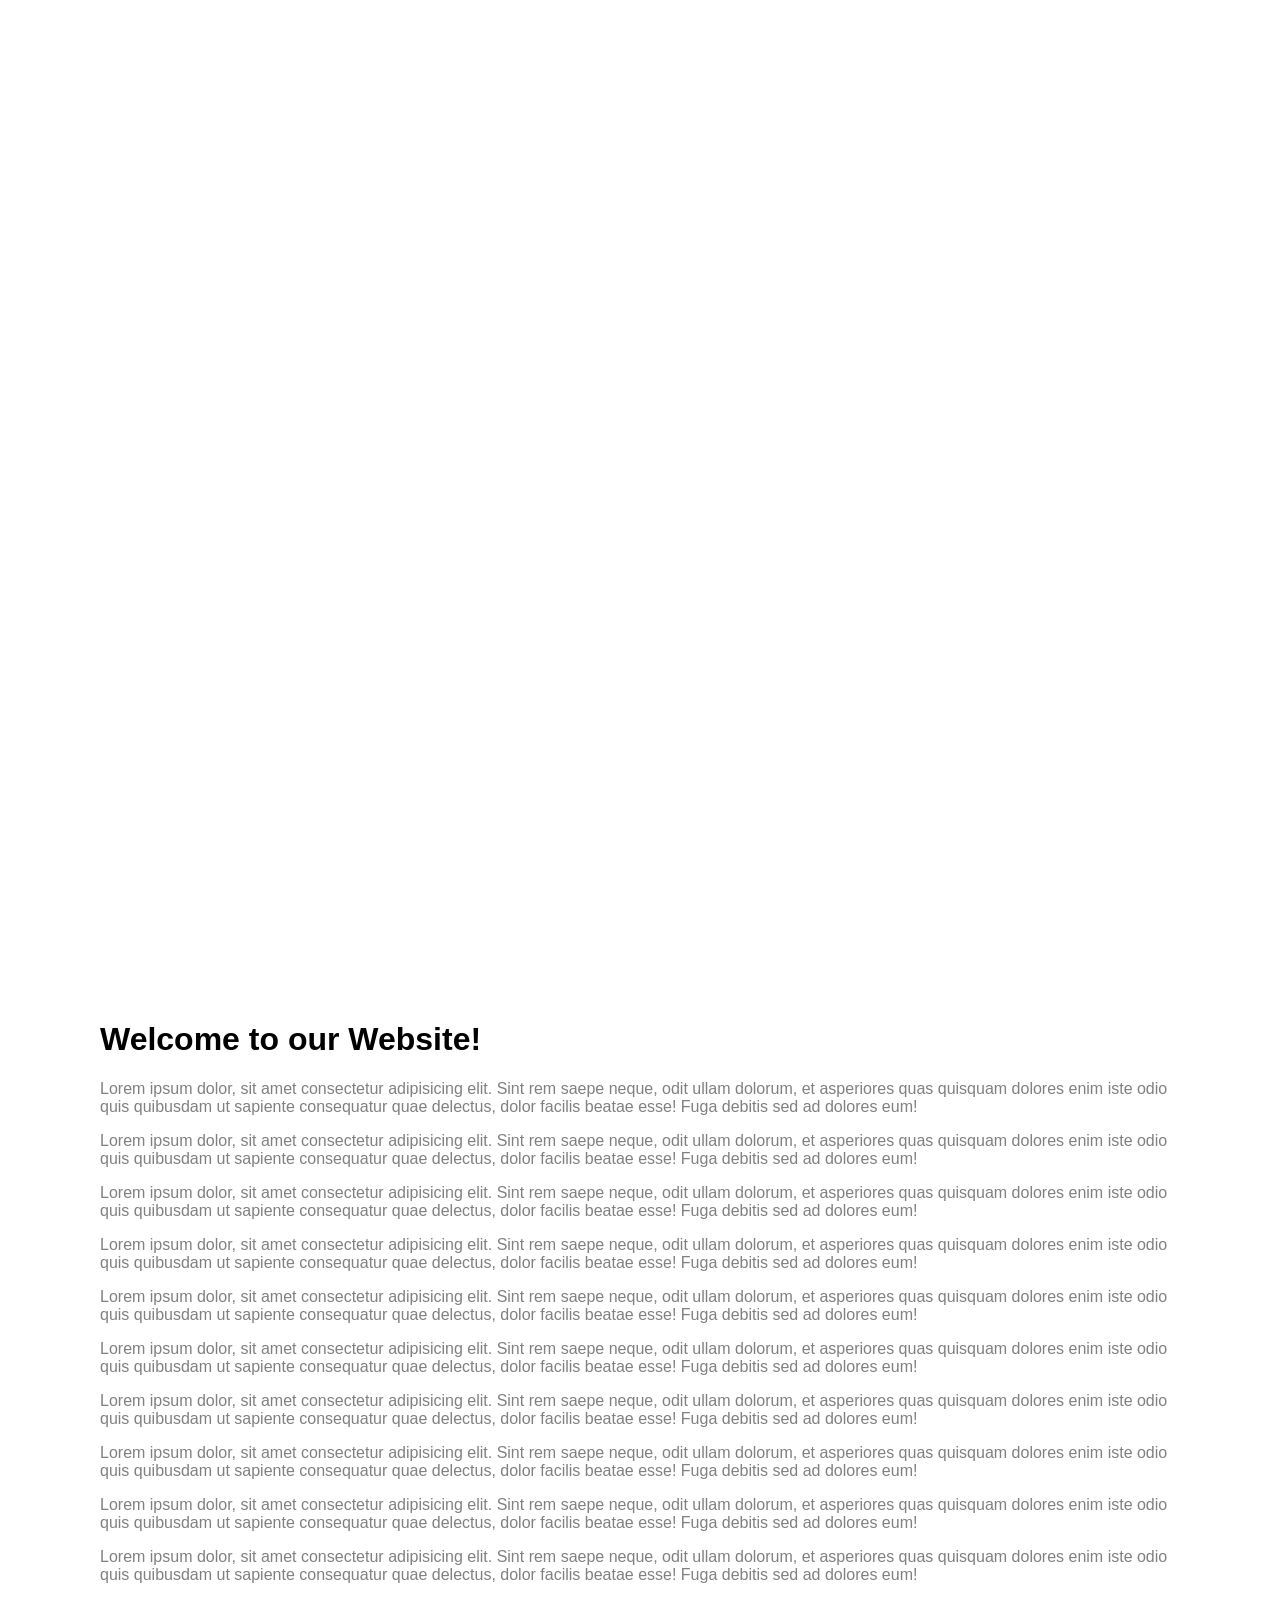
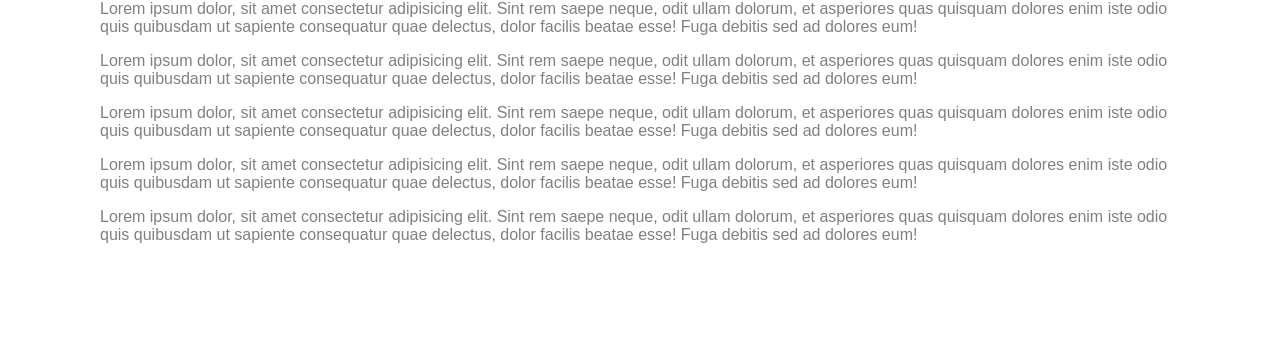
<file: Background Image Scroll Effect/index.html>
<!doctype html>
<html lang="en">
  <head>
    <meta charset="UTF-8" />
    <meta name="viewport" content="width=device-width, initial-scale=1.0" />
    <title>Background Image Scroll Effect</title>
    <link rel="stylesheet" href="style.css" />
  </head>
  <body>
    <div class="bg-image" id="bg-image"></div>
    <div class="container">
      <h1>Welcome to our Website!</h1>
      <p>
        Lorem ipsum dolor, sit amet consectetur adipisicing elit. Sint rem saepe
        neque, odit ullam dolorum, et asperiores quas quisquam dolores enim iste
        odio quis quibusdam ut sapiente consequatur quae delectus, dolor facilis
        beatae esse! Fuga debitis sed ad dolores eum!
      </p>
      <p>
        Lorem ipsum dolor, sit amet consectetur adipisicing elit. Sint rem saepe
        neque, odit ullam dolorum, et asperiores quas quisquam dolores enim iste
        odio quis quibusdam ut sapiente consequatur quae delectus, dolor facilis
        beatae esse! Fuga debitis sed ad dolores eum!
      </p>
      <p>
        Lorem ipsum dolor, sit amet consectetur adipisicing elit. Sint rem saepe
        neque, odit ullam dolorum, et asperiores quas quisquam dolores enim iste
        odio quis quibusdam ut sapiente consequatur quae delectus, dolor facilis
        beatae esse! Fuga debitis sed ad dolores eum!
      </p>
      <p>
        Lorem ipsum dolor, sit amet consectetur adipisicing elit. Sint rem saepe
        neque, odit ullam dolorum, et asperiores quas quisquam dolores enim iste
        odio quis quibusdam ut sapiente consequatur quae delectus, dolor facilis
        beatae esse! Fuga debitis sed ad dolores eum!
      </p>
      <p>
        Lorem ipsum dolor, sit amet consectetur adipisicing elit. Sint rem saepe
        neque, odit ullam dolorum, et asperiores quas quisquam dolores enim iste
        odio quis quibusdam ut sapiente consequatur quae delectus, dolor facilis
        beatae esse! Fuga debitis sed ad dolores eum!
      </p>
      <p>
        Lorem ipsum dolor, sit amet consectetur adipisicing elit. Sint rem saepe
        neque, odit ullam dolorum, et asperiores quas quisquam dolores enim iste
        odio quis quibusdam ut sapiente consequatur quae delectus, dolor facilis
        beatae esse! Fuga debitis sed ad dolores eum!
      </p>
      <p>
        Lorem ipsum dolor, sit amet consectetur adipisicing elit. Sint rem saepe
        neque, odit ullam dolorum, et asperiores quas quisquam dolores enim iste
        odio quis quibusdam ut sapiente consequatur quae delectus, dolor facilis
        beatae esse! Fuga debitis sed ad dolores eum!
      </p>
      <p>
        Lorem ipsum dolor, sit amet consectetur adipisicing elit. Sint rem saepe
        neque, odit ullam dolorum, et asperiores quas quisquam dolores enim iste
        odio quis quibusdam ut sapiente consequatur quae delectus, dolor facilis
        beatae esse! Fuga debitis sed ad dolores eum!
      </p>
      <p>
        Lorem ipsum dolor, sit amet consectetur adipisicing elit. Sint rem saepe
        neque, odit ullam dolorum, et asperiores quas quisquam dolores enim iste
        odio quis quibusdam ut sapiente consequatur quae delectus, dolor facilis
        beatae esse! Fuga debitis sed ad dolores eum!
      </p>
      <p>
        Lorem ipsum dolor, sit amet consectetur adipisicing elit. Sint rem saepe
        neque, odit ullam dolorum, et asperiores quas quisquam dolores enim iste
        odio quis quibusdam ut sapiente consequatur quae delectus, dolor facilis
        beatae esse! Fuga debitis sed ad dolores eum!
      </p>
      <p>
        Lorem ipsum dolor, sit amet consectetur adipisicing elit. Sint rem saepe
        neque, odit ullam dolorum, et asperiores quas quisquam dolores enim iste
        odio quis quibusdam ut sapiente consequatur quae delectus, dolor facilis
        beatae esse! Fuga debitis sed ad dolores eum!
      </p>
      <p>
        Lorem ipsum dolor, sit amet consectetur adipisicing elit. Sint rem saepe
        neque, odit ullam dolorum, et asperiores quas quisquam dolores enim iste
        odio quis quibusdam ut sapiente consequatur quae delectus, dolor facilis
        beatae esse! Fuga debitis sed ad dolores eum!
      </p>
      <p>
        Lorem ipsum dolor, sit amet consectetur adipisicing elit. Sint rem saepe
        neque, odit ullam dolorum, et asperiores quas quisquam dolores enim iste
        odio quis quibusdam ut sapiente consequatur quae delectus, dolor facilis
        beatae esse! Fuga debitis sed ad dolores eum!
      </p>
      <p>
        Lorem ipsum dolor, sit amet consectetur adipisicing elit. Sint rem saepe
        neque, odit ullam dolorum, et asperiores quas quisquam dolores enim iste
        odio quis quibusdam ut sapiente consequatur quae delectus, dolor facilis
        beatae esse! Fuga debitis sed ad dolores eum!
      </p>
      <p>
        Lorem ipsum dolor, sit amet consectetur adipisicing elit. Sint rem saepe
        neque, odit ullam dolorum, et asperiores quas quisquam dolores enim iste
        odio quis quibusdam ut sapiente consequatur quae delectus, dolor facilis
        beatae esse! Fuga debitis sed ad dolores eum!
      </p>
    </div>
    <script src="script.js"></script>
  </body>
</html>
</file>
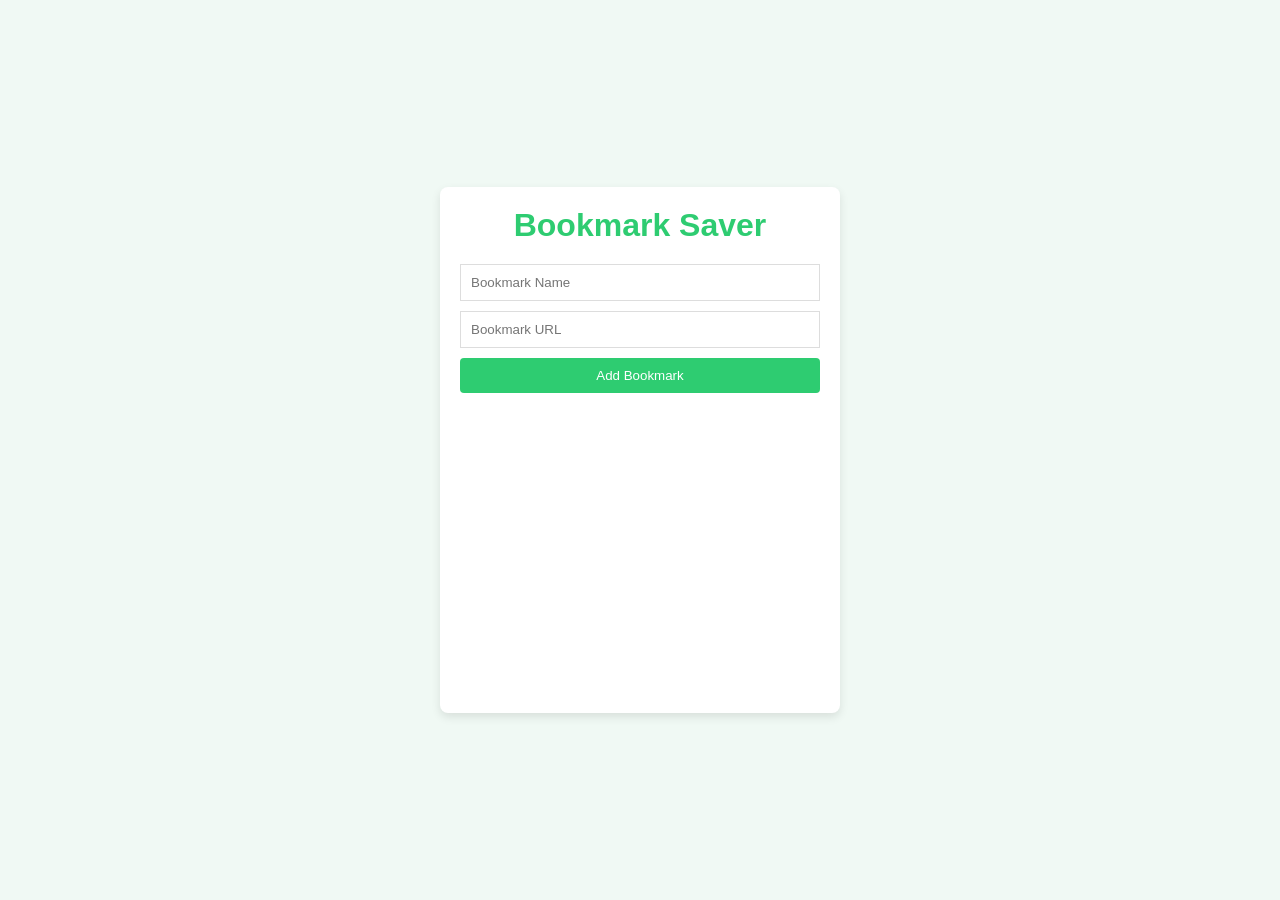
<file: bookMarkSaver/index.html>
<!DOCTYPE html>
<html lang="en">
<head>
    <meta charset="UTF-8">
    <meta name="viewport" content="width=device-width, initial-scale=1.0">
    <title>bookMarkSaver</title>
    <link rel="stylesheet" href="style.css">
</head>
<body>
    <div class="app-container">
        <h1>Bookmark Saver</h1>
        <div class="input-container">
            <input type="text" id="bookmark-name" placeholder="Bookmark Name">
            <input type="text" id="bookmark-url" placeholder="Bookmark URL">
            <button id="add-bookmark">Add Bookmark</button>
        </div>
        <ul id="bookmark-list"></ul>
    </div>
    <script src="script.js"></script>
</body>
</html>
</file>
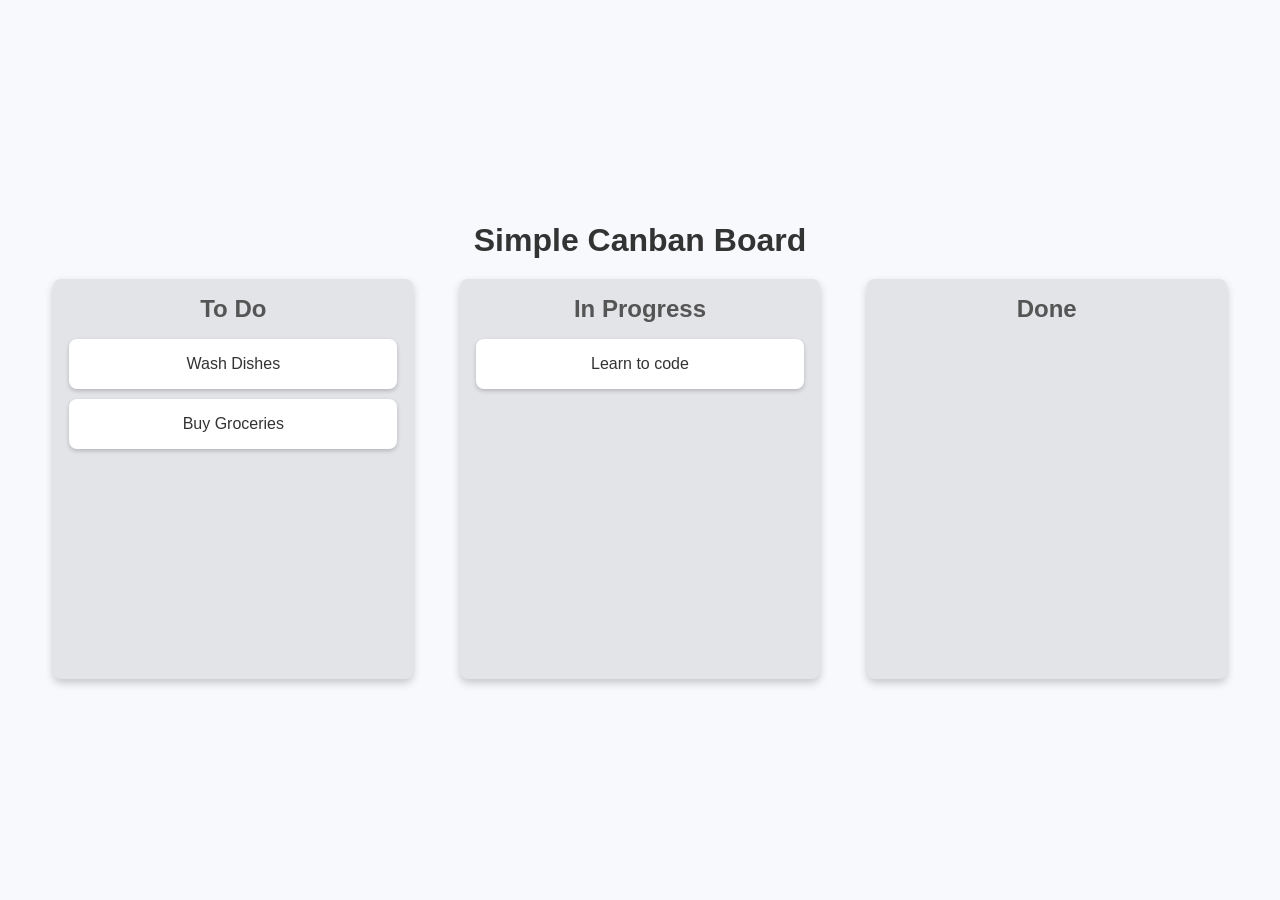
<file: Canban Board/index.html>
<!doctype html>
<html lang="en">
  <head>
    <meta charset="UTF-8" />
    <meta name="viewport" content="width=\, initial-scale=1.0" />
    <title>Canban Board</title>
    <link rel="stylesheet" href="style.css" />
  </head>
  <body>
    <div class="container">
      <h1>Simple Canban Board</h1>
      <div class="board">
        <div class="list" id="list1">
          <h2>To Do</h2>
          <div class="card" draggable="true" id="card1">Wash Dishes</div>
          <div class="card" draggable="true" id="card2">Buy Groceries</div>
        </div>

        <div class="list" id="list2">
          <h2>In Progress</h2>
          <div class="card" draggable="true" id="card1">Learn to code</div>
        </div>

        <div class="list" id="list3">
          <h2>Done</h2>
        </div>
      </div>
    </div>
    <script src="script.js"></script>
  </body>
</html>
</file>
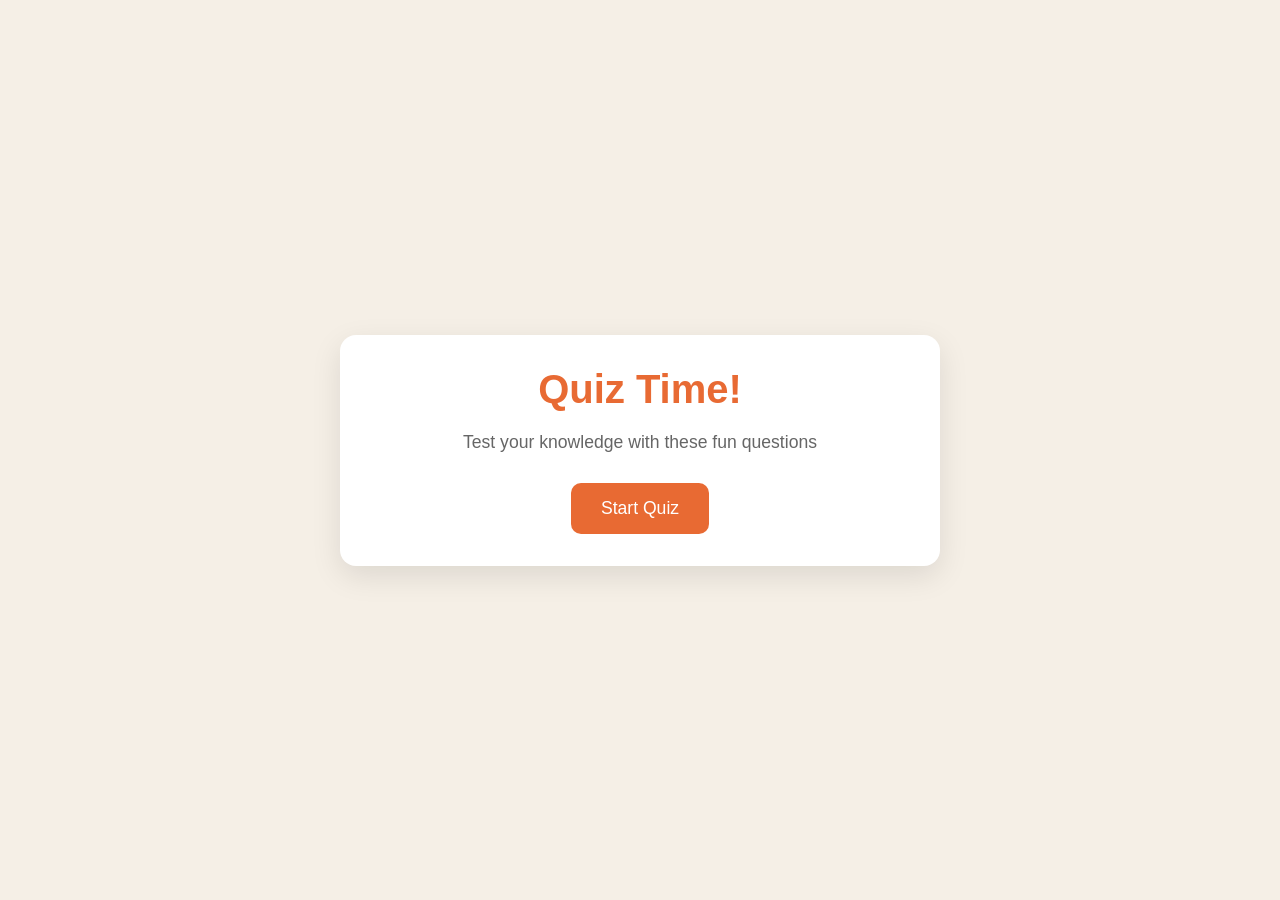
<file: Quiz Game/index.html>
<!DOCTYPE html>
<html lang="en">
  <head>
    <meta charset="UTF-8" />
    <meta name="viewport" content="width=device-width, initial-scale=1.0" />
    <title>Quiz Game</title>
    <link rel="stylesheet" href="style.css" />
  </head>
  <body>
    <div class="container">
      <div class="screen active" id="start-screen">
        <h1>Quiz Time!</h1>
        <p>Test your knowledge with these fun questions</p>
        <button id="start-btn">Start Quiz</button>
      </div>

      <div class="screen" id="quiz-screen">
        <div class="quiz-header">
          <h2 id="question-text">Question goes here</h2>
          <div class="quiz-info">
            <p>
              Question <span id="current-question">1</span> of <span id="total-questions">5</span>
            </p>

            <p>Score: <span id="score">0</span></p>
          </div>
        </div>

        <div id="answers-container" class="answers-container">
          <!-- Answer buttons will be insterted here from our js code later at some point -->
        </div>

        <div class="progress-bar">
          <div id="progress" class="progress"></div>
        </div>
      </div>

      <div id="result-screen" class="screen">
        <h1>Quiz Results</h1>
        <div class="result-info">
          <p>You scored <span id="final-score">0</span> out of <span id="max-score">5</span></p>

          <div id="result-message">Good job!</div>
        </div>
        <button id="restart-btn">Restart Quiz</button>
      </div>
    </div>

    <script src="script.js"></script>
  </body>
</html>
</file>
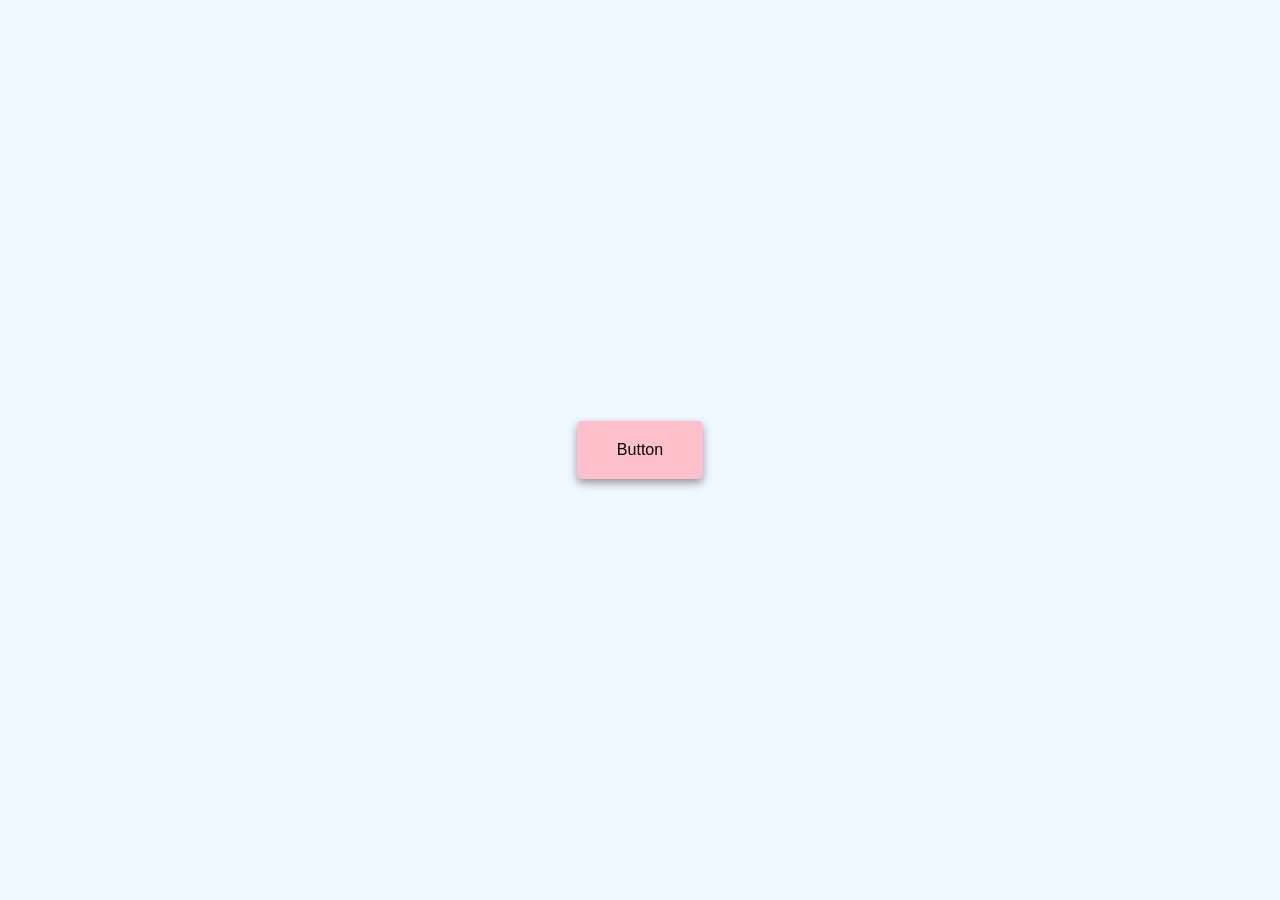
<file: Ripple Effect/index.html>
<!DOCTYPE html>
<html lang="en">
<head>
    <meta charset="UTF-8">
    <meta name="viewport" content="width=device-width, initial-scale=1.0">
    <title>Ripple Effect</title>
    <link rel="stylesheet" href="style.css">
</head>
<body>
    <a href="#" class="btn"><span>Button</span></a>
    <script src="script.js"></script>
</body>
</html>
</file>
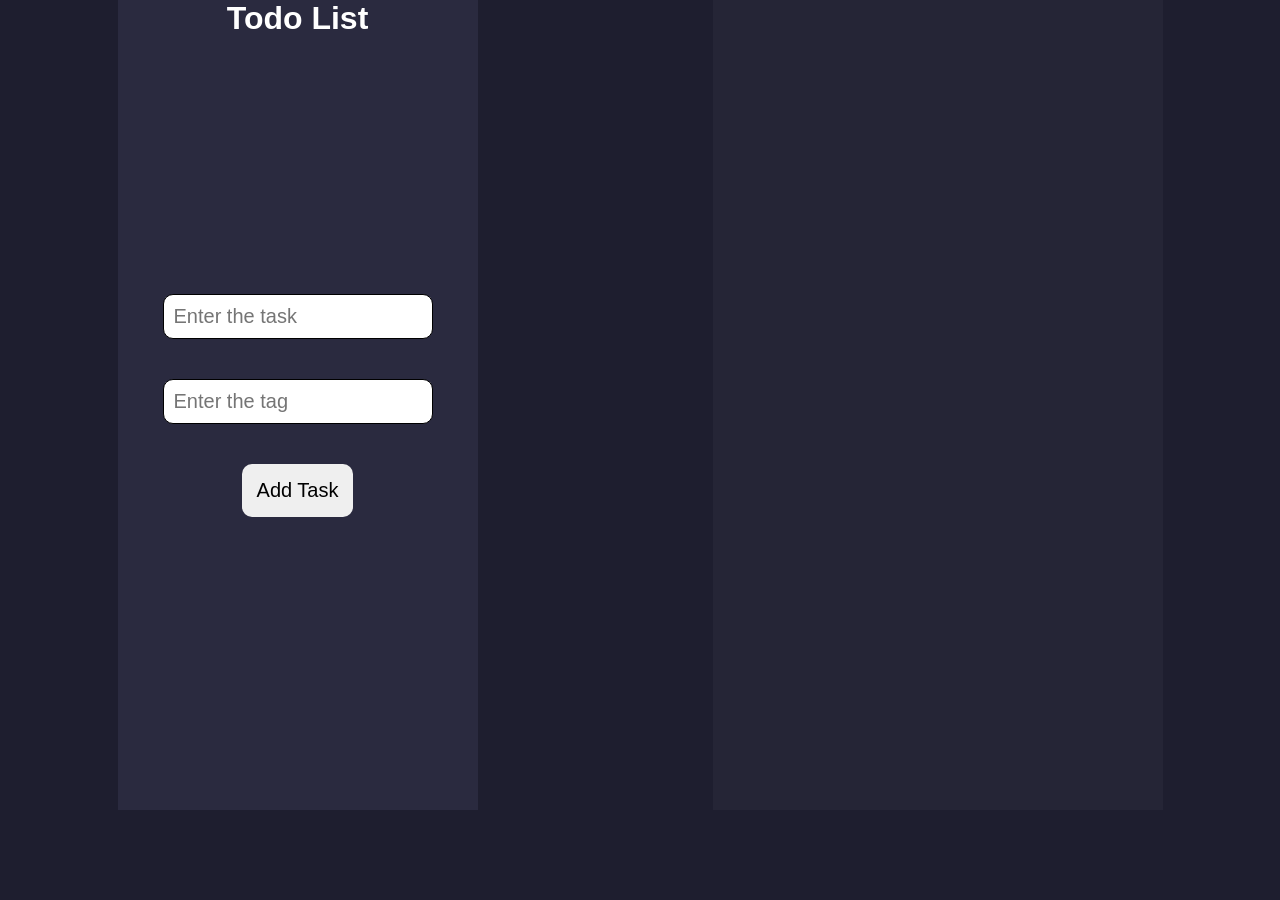
<file: Todo-list/index.html>
<!DOCTYPE html>
<html>

<head>
    <title>Todo-List</title>
    <style>
        :root {
            --bodyColor1: #1e1e2f;
            /* Done */
            --sideBar1: #2a2a3f;
            /* Done */
            --mainBar1: #252536;
            /* Done */
            --tasks1: #3a3a4f;
            /* Done */
            --borderTasks1: #5c5cff;
            /* Done */
            --text1: #ffffff;
            /* Done */


            --bodyColor2: #f0f4f8;
            --sideBar2: #a3d5ff;
            --mainBar2: #d0f0fd;
            --tasks2: #ffffff;
            --borderTasks2: #7ebfff;
            --text2: #0b1d3a;
        }

        * {
            margin: 0;
            padding: 0;
            box-sizing: border-box;
            font-family: "Poppins", sans-serif;
        }

        body {
            background-color: var(--bodyColor1);
            display: flex;
            align-items: center;
            justify-content: space-around;
            color: var(--text1);
        }

        .sidebar {
            width: 40vh;
            background-color: var(--sideBar1);
            display: flex;
            flex-direction: column;
            align-items: center;
            justify-content: center;
            gap: 40px;
            height: 90vh;
        }

        .holder {
            padding: 10px;
            font-size: 20px;
            border-radius: 10px;
            max-width: 30vh;
            border: 1px solid black;
        }

        .save {
            padding: 15px;
            border-radius: 10px;
            font-size: 20px;
            border: none;
            transition: all ease 0.5s;
            cursor: pointer;
        }

        .save:hover {
            background-color: #2a2a3f;
            border: 1px solid #1e1e2f;
            transform: translateY(-10px);
            color: #ffffff;
        }

        .main-bar {
            height: 90vh;
            width: 50vh;
            background-color: var(--mainBar1);
            overflow: auto;
            padding: 10px;
        }

        .tasks {
            width: 100%;
            max-width: 40vh;
            background-color: var(--tasks1);
            border: 2px solid var(--borderTasks1);
            margin-top: 10px;
            margin-left: auto;
            margin-right: auto;
            display: flex;
            align-items: stretch;
            justify-content: space-around;
            flex-direction: column;
            border-radius: 5px;
            padding: 12px;
            gap: 20px;
            box-shadow: 0 4px 10px rgba(0, 0, 0, 0.2);
            transition: transform 0.2s ease, box-shadow 0.2s ease;
            position: relative;
            cursor: pointer;
        }

        .tasks:hover {
            transform: translateY(-3px);
            box-shadow: 0 6px 14px rgba(0, 0, 0, 0.3);
        }

        .tasks p {
            width: 100%;
            margin: 0;
            overflow-wrap: anywhere;
            font-size: 16px;
            line-height: 1.4;
        }

        .work {
            width: fit-content;
            border-radius: 2px;
            background: linear-gradient(135deg, #7ebfff, #5ca3ff);
            color: #0b1d3a;
            font-size: 14px;
            font-weight: 600;
            align-self: flex-start;
            margin-top: 8px;
            box-shadow: 0 2px 6px rgba(126, 191, 255, 0.3);
            padding-left: 5px;
        }

        img {
            height: 20px;
            width: 20px;

        }

        #myImageButton {
            width: 25px;
            height: 25px;
            display: flex;
            align-self: flex-end;
            position: absolute;
            top: 10px;
            border-radius: 4px;
            cursor: pointer;
        }

        .tags {
            padding: 10px;
            font-size: 20px;
            border-radius: 10px;
            max-width: 30vh;
            border: 1px solid black;
        }

        h1 {
            position: absolute;
            top: 0px;
        }

        .search-bar {
            padding: 10px;
            border-radius: 5px;
            font-size: large;
            text-transform: capitalize;
        }

        .search-btn {
            padding: 8px;
            border-radius: 5px;

        }
        .navBar{
            width: 100%;
            height: 8vh;
            background-color: #2a2a3f;
            display: flex;
            align-items: center;
            justify-content: center;
            border-radius: 5px;
            gap: 5px;
        }
        .lineThrough{
            text-decoration: line-through;
        }
    </style>
</head>

<body>

    <div class="sidebar">
        <h1>Todo List</h1>
        <input type="text" placeholder="Enter the task" class="holder">
        <input type="text" placeholder="Enter the tag" class="tags">
        <button class="save">Add Task</button>
    </div>
    <div class="main-bar">
        <!-- <div class="navBar">
            <input type="text" placeholder="search" class="search-bar">
            <button class="search-btn"><img src="search-solid.svg"></button>
        </div> -->
    </div>

    <script src="script.js">

    </script>
</body>

</html>
</file>
<file: Background Image Scroll Effect/style.css>
body {
  margin: 0;
  font-family: sans-serif;
}

.bg-image {
  width: 100%;
  height: 100vh;
  background-image: url(https://images.unsplash.com/photo-1725034836574-ff721dc52467?q=80&w=687&auto=format&fit=crop&ixlib=rb-4.1.0&ixid=M3wxMjA3fDB8MHxwaG90by1wYWdlfHx8fGVufDB8fHx8fA%3D%3D);
  background-position: center;
  background-attachment: fixed;
  background-size: 160%;
}

.container {
  padding: 100px;
}

h1 {
  font: 50px;
}

p {
  color: gray;
}

@media (max-width: 500px) {
  .container {
    padding: 10px;
  }
}
</file>
<file: bookMarkSaver/style.css>
* {
  margin: 0;
  padding: 0;
  box-sizing: border-box;
}

body {
  font-family: sans-serif;
  background-color: #f0f9f4;
  color: #333;
  display: flex;
  justify-content: center;
  align-items: center;
  height: 100vh;
}

.app-container {
  background-color: #fff;
  padding: 20px;
  border-radius: 8px;
  box-shadow: 0 4px 10px rgba(0, 0, 0, 0.1);
  max-width: 400px;
  width: 100%;
  text-align: center;

}
h1 {
  color: #2ecc71;
  margin-bottom: 20px;
}
.input-container {
  display: flex;
  flex-direction: column;
  gap: 10px;
  margin-bottom: 300px;
}

input {
  padding: 10px;
  border: 4px;
  border: 1px solid #ddd;
}

button {
  padding: 10px;
  background-color: #2ecc71;
  color: white;
  border: none;
  border-radius: 4px;
  cursor: pointer;
  transition: background-color 0.3s ease;
}

button:hover {
  background-color: #27ae60;
}

#bookmark-list {
  list-style: none;
  padding: 0;
}

#bookmark-list li {
  background-color: #f9f9f9;
  padding: 10px;
  border: 1px solid #ddd;
  border-radius: 4px;
  margin-bottom: 10px;
  display: flex;
  justify-content: space-between;
  align-items: center;
}
#bookmark-list a {
  color: #27ae60;
  text-decoration: none;
}

#bookmark-list button {
  background-color: #e74c3c;
  padding: 5px 10px;
}

#bookmark-list button:hover {
  background-color: #c0392b;
}
</file>
<file: Canban Board/style.css>
* {
  padding: 0;
  margin: 0;
  box-sizing: border-box;
}

body {
  font-family: sans-serif;
  background-color: #f7f9fc;
  display: flex;
  justify-content: center;
  align-items: center;
  min-height: 100vh;
}

.container {
  text-align: center;
  width: 100%;
  padding: 1.2rem;
}

h1 {
  color: #333;
  margin-bottom: 20px;
  font-size: 2rem;
}
.board {
  display: flex;
  justify-content: space-around;
  align-items: flex-start;
  width: 100%;
  max-width: 1200px;
  margin: 0 auto;
  gap: 20px;
}
.list {
  background-color: #e3e4e8;
  padding: 1rem;
  border-radius: 8px;
  width: 30%;
  min-height: 400px;
  box-shadow: 0 4px 8px rgba(0, 0, 0, 0.2);
}
.list h2 {
  color: #555;
  margin-bottom: 1rem;
  font-size: 1.5rem;
}

.card {
  background-color: white;
  color: #333;
  padding: 1rem;
  margin-bottom: 10px;
  border-radius: 8px;
  cursor: grab;
  box-shadow: 0 2px 4px rgba(0, 0, 0, 0.2);
  transition: all 0.2s;
}
.card:active {
  cursor: grabbing;
  transform: scale(1.05);
  box-shadow:
    0,
    4px 8px rgba(0 0 0 0.2);
}

.list.over {
  background-color: #d1d3d8;
}

@media (max-width: 760px) {
  .board {
    flex-direction: column;
    align-items: center;
  }
  .list {
    width: 80%;
    margin-bottom: 20px;
  }
}
</file>
<file: Quiz Game/style.css>
/* Basic Reset */

* {
  margin: 0;
  padding: 0;
  box-sizing: border-box;
}

body {
  background: #f5efe6;
  display: flex;
  justify-content: center;
  align-items: center;
  min-height: 100vh;
  padding: 1rem;
  font-family: sans-serif;
}

.container {
  background-color: white;
  border-radius: 1rem;
  box-shadow: 0 10px 30px rgba(0, 0, 0, 0.1);
  width: 100%;
  max-width: 600px;
  overflow: hidden;
  position: relative;
}

/* SCREENS */
.screen {
  display: none;
  padding: 2rem;
  text-align: center;
}

.screen.active {
  display: block;
}

/* START SCREEN */

#start-screen h1 {
  color: #e86a33;
  margin-bottom: 20px;
  font-size: 2.5rem;
}

#start-screen p {
  color: #666;
  margin-bottom: 30px;
  font-size: 1.1rem;
}

.quiz-header {
  margin-bottom: 1rem;
}

#question-text {
  color: #333;
  font-size: 1.5rem;
  margin-bottom: 1rem;
  line-height: 1.4;
}

.quiz-info {
  display: flex;
  justify-content: space-between;
  color: #666;
  margin-bottom: 10px;
}

.answers-container {
  display: flex;
  flex-direction: column;
  gap: 10px;
  margin-bottom: 25px;
}

.answer-btn {
  background-color: #f8f0e5;
  color: #333;
  border: 2px solid #eadbc8;
  border-radius: 10px;
  padding: 1rem;
  cursor: pointer;
  text-align: left;
  transition: all 0.3s ease;
}

.answer-btn:hover {
  background-color: #eadbc8;
  border-color: #dac0ae;
}

.answer-btn.correct {
  background-color: #e6fff0;
  border-color: #a3f0c4;
  color: #28a745;
}

.answer-btn.incorrect {
  background-color: #fff0f0;
  border-color: #ffbdbd;
  color: #dc3545;
}

.progress-bar {
  height: 10px;
  background-color: #f8f0e5;
  border-radius: 5px;
  overflow: hidden;
  margin-top: 20px;
}

.progress {
  height: 100%;
  background-color: #e86a33;
  width: 0%;
  transition: width 0.3s ease;
}

/* RESULT SCREEN */

#result-screen h1 {
  color: #e86a33;
  margin-bottom: 30px;
}

.result-info {
  background-color: #f8f0e5;
  border-radius: 10px;
  padding: 20px;
  margin-bottom: 30px;
}

.result-info p {
  font-size: 1.2rem;
  color: #333;
  margin-bottom: 1rem;
}

#result-message {
  font-size: 1.5rem;
  font-weight: 600;
  color: #e86a33;
}

button {
  background-color: #e86a33;
  color: white;
  border: none;
  border-radius: 10px;
  padding: 15px 30px;
  font-size: 1.1rem;
  cursor: pointer;
  transition: background-color 0.3s ease;
}

button:hover {
  background-color: #d45b28;
}

/* RESPONSIVE DESIGN */
@media (max-width: 500px) {
  /* when we hit 500px and below, implement the styles below */

  .screen {
    padding: 1rem;
  }

  #start-screen h1 {
    font-size: 2rem;
  }

  #question-text {
    font-size: 1.3rem;
  }

  .answer-btn {
    padding: 12px;
  }

  button {
    padding: 12px 25px;
    font-size: 1rem;
  }
}
</file>
<file: Ripple Effect/style.css>
body {
  margin: 0;
  display: flex;
  justify-content: center;
  height: 100vh;
  align-items: center;
  background-color: aliceblue;
  font-family: sans-serif;
}

.btn {
  background-color: pink;
  padding: 20px 40px;
  border-radius: 5px;
  box-shadow: 0 4px 8px rgba(0, 0, 0, 0.4);
  text-decoration: none;
  position: relative;
  color: black;
  overflow: hidden;
}
.btn::before {
  content: "";
  position: absolute;
  background-color: orange;
  width: 0px;
  height: 0px;
  left: var(--xPos);
  top: var(--yPos);
  transform: translate(-50%, -50%);
  border-radius: 50%;
  transition:
    width 0.5s,
    height 0.5s;
}
.btn:hover::before {
  width: 300px;
  height: 300px;
}

.btn span {
  position: relative;
  z-index: 3000;
}
</file>
